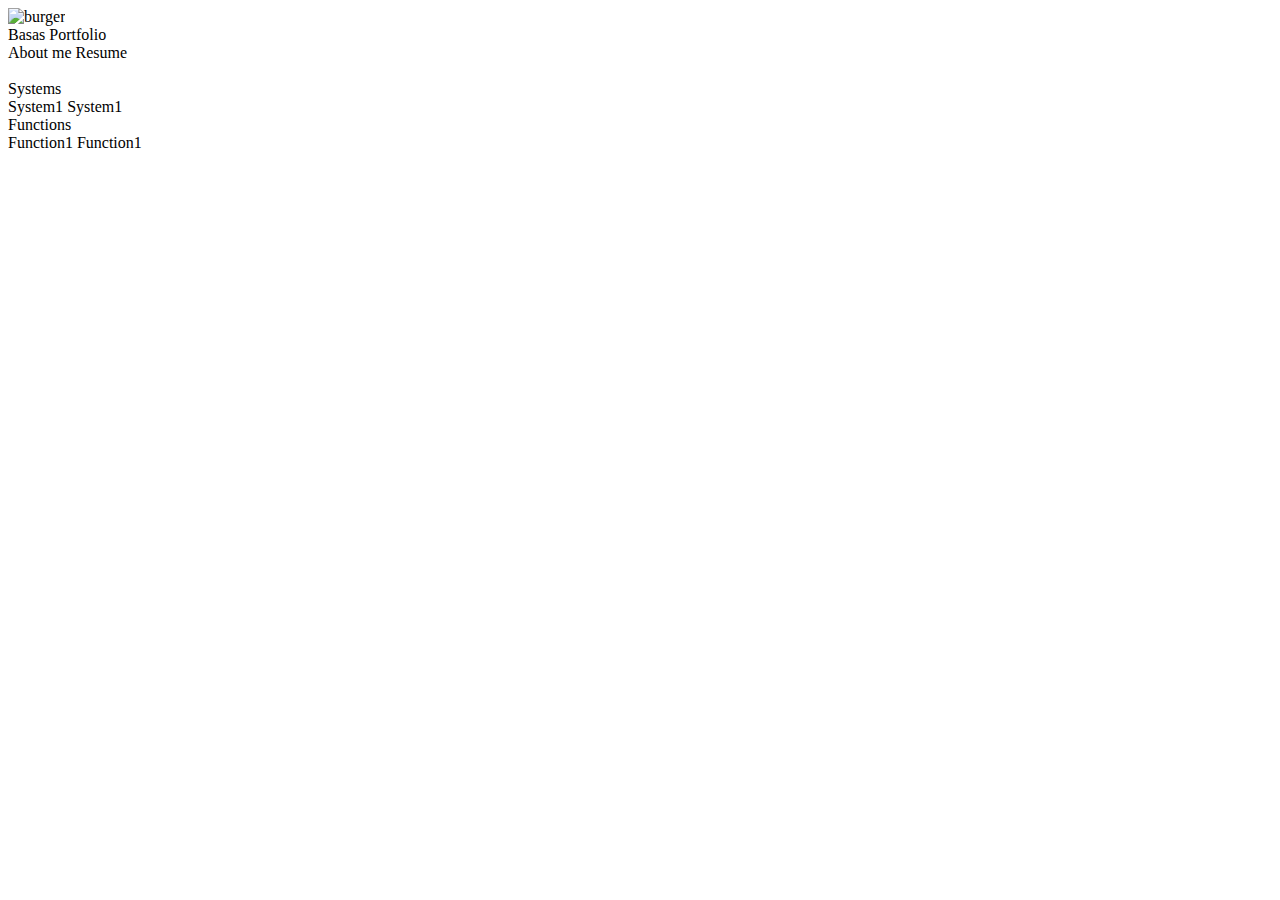
<file: Portfolio/src/main/resources/templates/index.html>
<!DOCTYPE html>
<html xmlns="http://www.w3.org/1999/xhtml"
      xmlns:th="http://www.thymeleaf.org">
<head>
<meta charset="UTF-8">
<title>Index</title>
<meta name="viewport" content="width=device-width, initial-scale=1.0">
<link th:href="@{/css/index.css}" rel="stylesheet" type="text/css"/>

</head>
<body>
	<main>
		<nav class="header">
			<img th:src="@{/icons/burger.svg}" alt="burger"/>
		</nav>	
		<nav class="sidebar">
			<div class="top-left-box"></div>
			<div class="top-right-box"></div>
			<div class="sidebar-content">
				<div class="sidebar-cont">
					<div class="sidebar-head">Basas Portfolio</div>
					<span>About me</span>
					<span>Resume</span>
					<br>
					<br>
				</div>
				<div class="sidebar-cont">
					<div class="sidebar-head">Systems</div>
					<span>System1</span>
					<span>System1</span>
				</div>
				<div class="sidebar-cont">
					<div class="sidebar-head">Functions</div>
					<span>Function1</span>
					<span>Function1</span>
				</div>
			</div>
			<div class="bottom-left-box"></div>
			<div class="bottom-right-box"></div>
		</nav>
	</main>
</body>
</html>
</file>
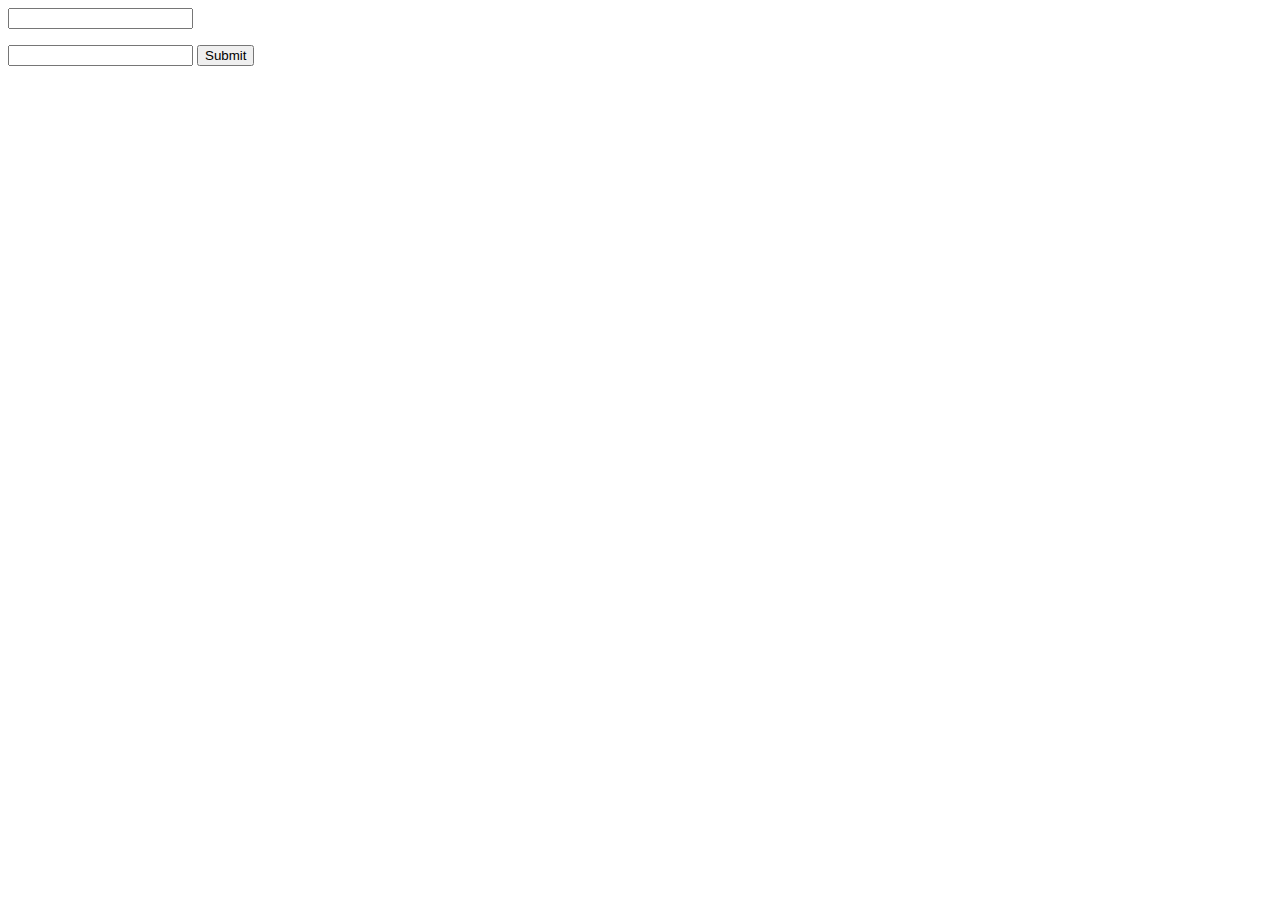
<file: Portfolio/src/main/resources/templates/custom-validation.html>
<!DOCTYPE html>
<html>
<head>
<meta charset="UTF-8">
<title>Insert title here</title>
</head>
<body>
	<form th:action="@{/function/custom-validation}" method="POST" th:object="${inputWebDto}">
		<input type="password" name="password"/>
		<p th:if="${#fields.hasErrors('password')}" th:errors="*{password}" />
		<input type="password" name="confirmPassword"/>
		<button>Submit</button>
	</form>
</body>
</html>
</file>
